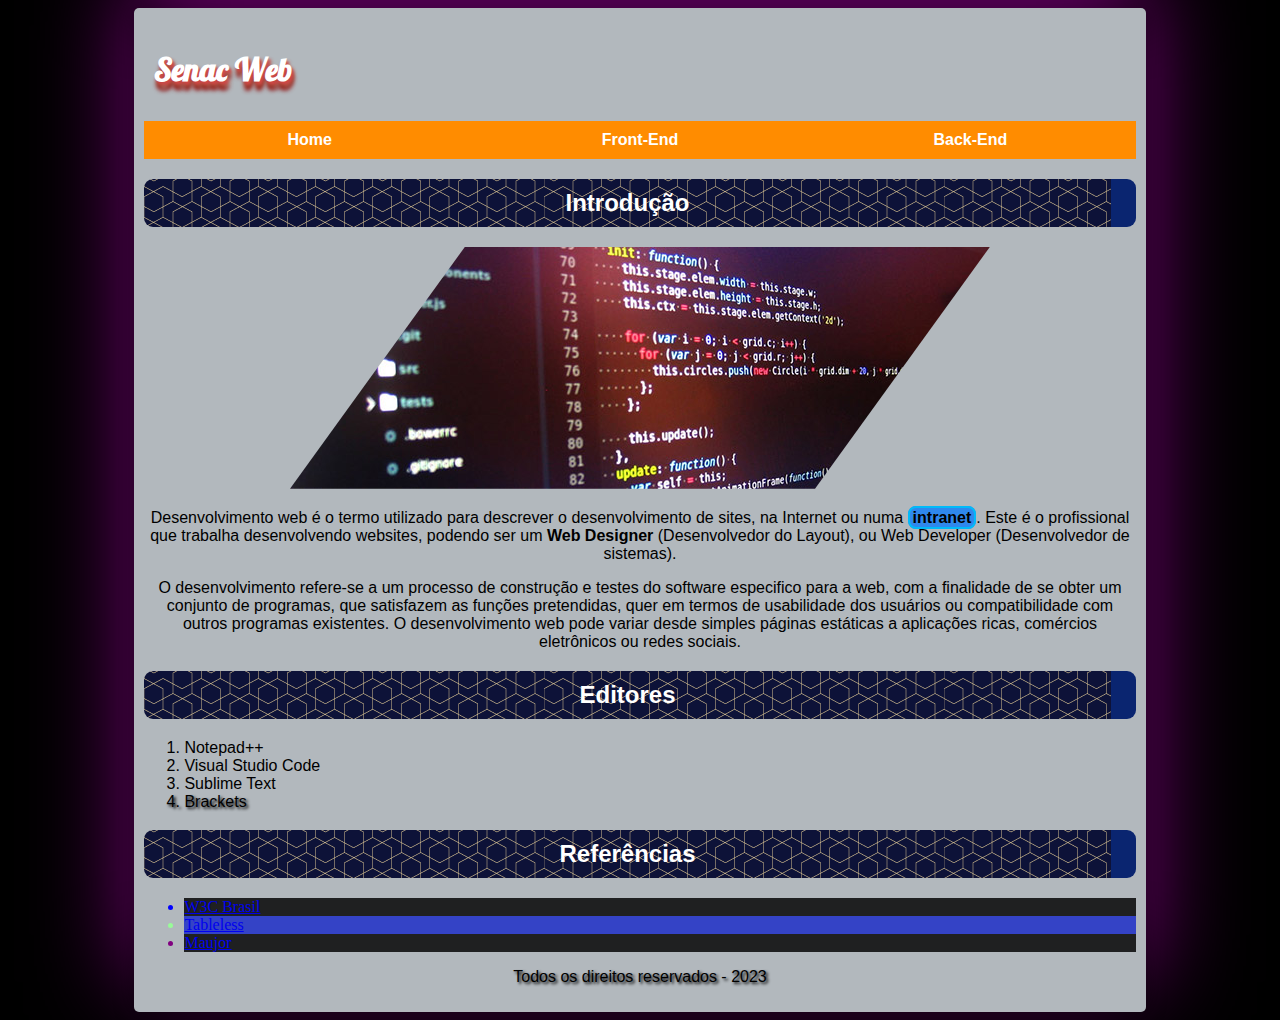
<file: index.html>
<!DOCTYPE html>
<html lang="pt-br">

<head>
    <meta charset="UTF-8">
    <meta name="viewport" content="width=device-width, initial-scale=1.0">
    <title>Site Exemplo</title>
    <link rel="stylesheet" href="css/style01.css">
</head>

<body>

    <div id="container">
        <h1>Senac Web</h1>


        <nav><a href="index.html">Home</a><a href="front-end.html">Front-End</a><a href="back-end.html">Back-End</a>
        </nav>

        <article>
            <h2 class="centralizar">Introdução</h2>
        </article>
        <div class="centralizar">
            <img src="imagens/destaque.jpg" alt="">
        </div>


        <p class="centralizar"> Desenvolvimento web é o termo utilizado para descrever o desenvolvimento de sites, na
            Internet ou numa
            <b class="destaque borda-arredondada">intranet</b>. Este é o profissional que trabalha desenvolvendo
            websites, podendo ser um
            <b>Web Designer</b> (Desenvolvedor do Layout), ou Web Developer (Desenvolvedor de sistemas).
        </p>

        <p class="centralizar">
            O desenvolvimento refere-se a um processo de construção e testes do software especifico para a web, com a
            finalidade de se obter um conjunto de programas, que satisfazem as funções pretendidas, quer em termos de
            usabilidade dos usuários ou compatibilidade com outros programas existentes. O desenvolvimento web pode
            variar desde simples páginas estáticas a aplicações ricas, comércios eletrônicos ou redes sociais.
        </p>

        <article>
            <h2 class="centralizar">Editores</h2>
            <ol>
                <li>Notepad++</li>
                <li>Visual Studio Code</li>
                <li>Sublime Text</li>
                <li class="sombra-texto">Brackets</li>
            </ol>
        </article>
        <article>
            <h2 class="centralizar">Referências</h2>
            <ul>
                <li><a href="http://www.w3c.br" target="_blank">W3C Brasil</a></li>
                <li><a href="http://www.tableless.com.br" target="_blank">Tableless</a></li>
                <li><a href="http://www.maujor.com" target="_blank">Maujor</a></li>
            </ul>
        </article>

        <p class="sombra-texto centralizar">
            Todos os direitos reservados - 2023
        </p>
    </div>


</body>

</html>
</file>
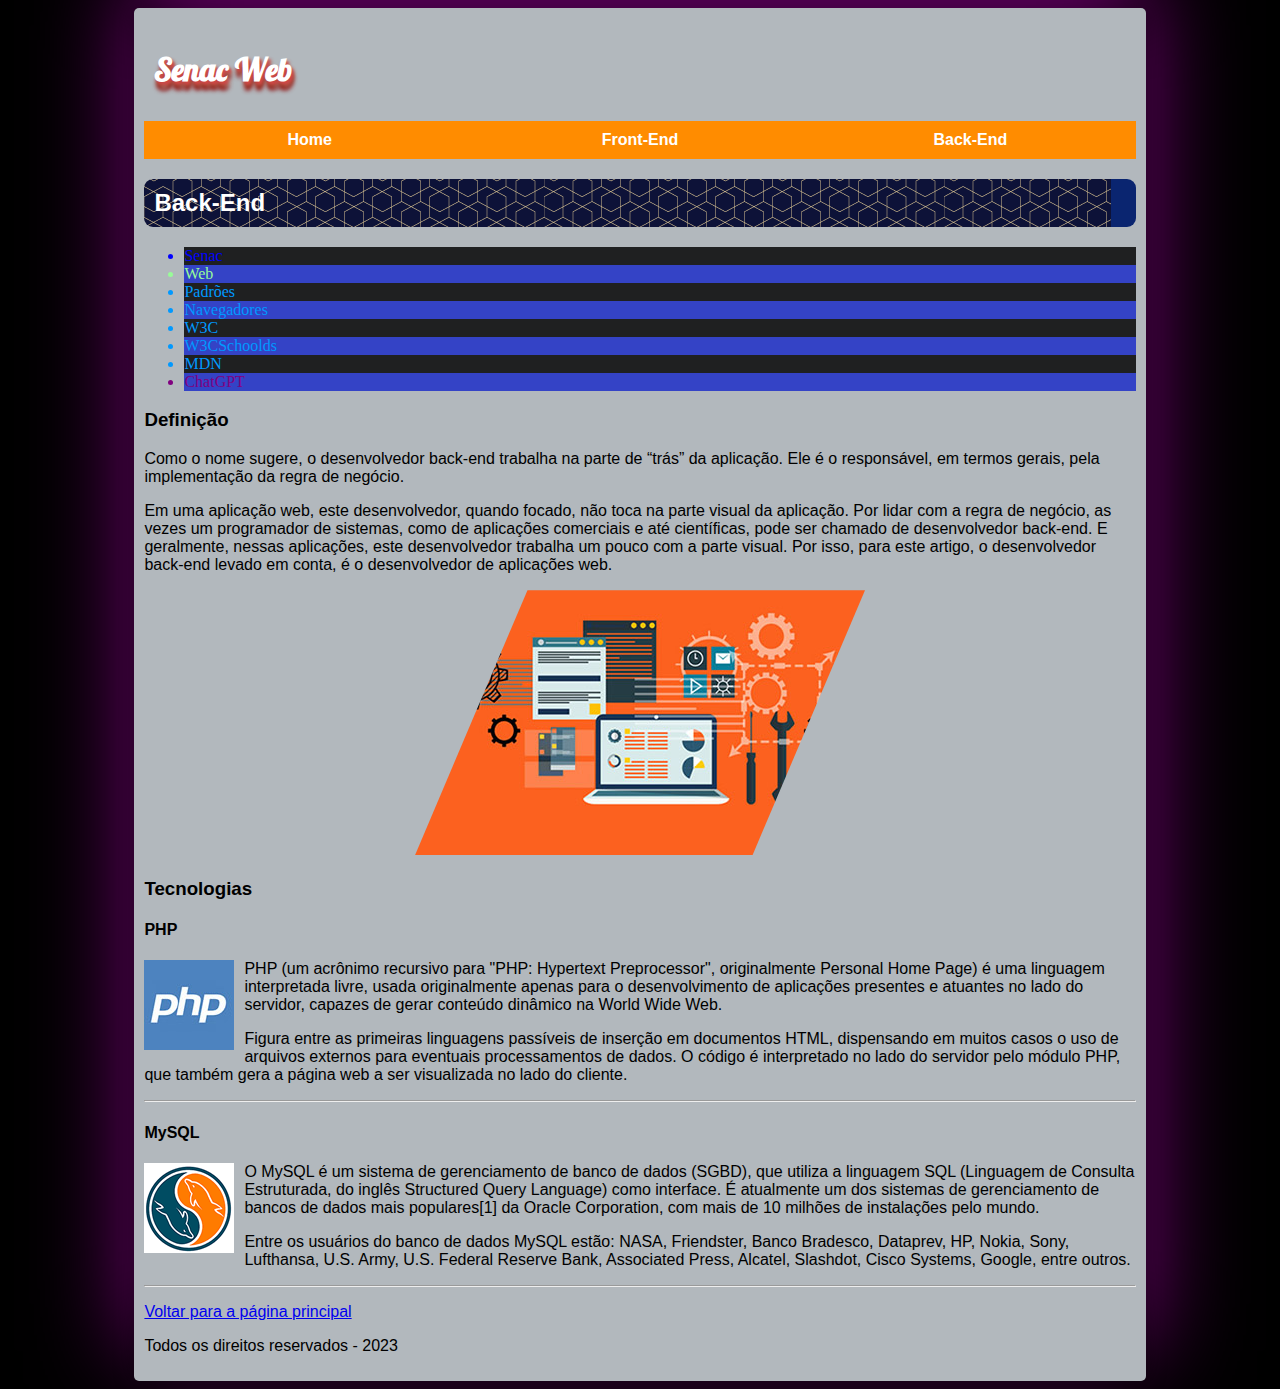
<file: back-end.html>
<!DOCTYPE html>
<html lang="pt-br">

<head>
    <meta charset="UTF-8">
    <meta name="viewport" content="width=device-width, initial-scale=1.0">
    <title>Back-End | Site Exemplo</title>
</head>
<link rel="stylesheet" href="css/style01.css">

<body>
    <div id="container">
        <h1>Senac Web</h1>

        <nav><a href="index.html">Home</a><a href="front-end.html">Front-End</a><a href="back-end.html">Back-End</a>
        </nav>

        <h2>Back-End</h2>

        <ul>
            <li>Senac</li>
            <li>Web</li>
            <li>Padrões</li>
            <li>Navegadores</li>
            <li>W3C</li>
            <li>W3CSchoolds</li>
            <li>MDN</li>
            <li>ChatGPT</li>
        </ul>

        <h3>Definição</h3>
        <p>Como o nome sugere, o desenvolvedor back-end trabalha na parte de “trás” da aplicação. Ele é o responsável,
            em termos gerais, pela implementação da regra de negócio.</p>
        <p>Em uma aplicação web, este desenvolvedor, quando focado, não toca na parte visual da aplicação. Por lidar com
            a regra de negócio, as vezes um programador de sistemas, como de aplicações comerciais e até científicas,
            pode ser chamado de desenvolvedor back-end. E geralmente, nessas aplicações, este desenvolvedor trabalha um
            pouco com a parte visual. Por isso, para este artigo, o desenvolvedor back-end levado em conta, é o
            desenvolvedor de aplicações web.</p>


        <div class="centralizar">

            <img src="imagens/back-end.jpg" alt="">

        </div>

        <h3>Tecnologias</h3>

        <h4>PHP</h4>
        <p>
            <img class="flutuar" src="imagens/logo-php.jpg" alt="">
            PHP (um acrônimo recursivo para "PHP: Hypertext Preprocessor", originalmente Personal Home Page) é uma
            linguagem interpretada livre, usada originalmente apenas para o desenvolvimento de aplicações presentes e
            atuantes no lado do servidor, capazes de gerar conteúdo dinâmico na World Wide Web.
        </p>
        <p>Figura entre as primeiras linguagens passíveis de inserção em documentos HTML, dispensando em muitos casos o
            uso de arquivos externos para eventuais processamentos de dados. O código é interpretado no lado do servidor
            pelo módulo PHP, que também gera a página web a ser visualizada no lado do cliente.</p>

        <hr>

        <h4>MySQL</h4>
        <p>
            <img class="flutuar" src="imagens/logo-mysql.gif" alt="">
            O MySQL é um sistema de gerenciamento de banco de dados (SGBD), que utiliza a linguagem SQL (Linguagem de
            Consulta Estruturada, do inglês Structured Query Language) como interface. É atualmente um dos sistemas de
            gerenciamento de bancos de dados mais populares[1] da Oracle Corporation, com mais de 10 milhões de
            instalações pelo mundo.
        </p>
        <p>Entre os usuários do banco de dados MySQL estão: NASA, Friendster, Banco Bradesco, Dataprev, HP, Nokia, Sony,
            Lufthansa, U.S. Army, U.S. Federal Reserve Bank, Associated Press, Alcatel, Slashdot, Cisco Systems, Google,
            entre outros.</p>

        <hr>
        <p><a href="index.html">Voltar para a página principal</a></p>


        <p>
            Todos os direitos reservados - 2023
        </p>
    </div>


</body>

</html>
</file>
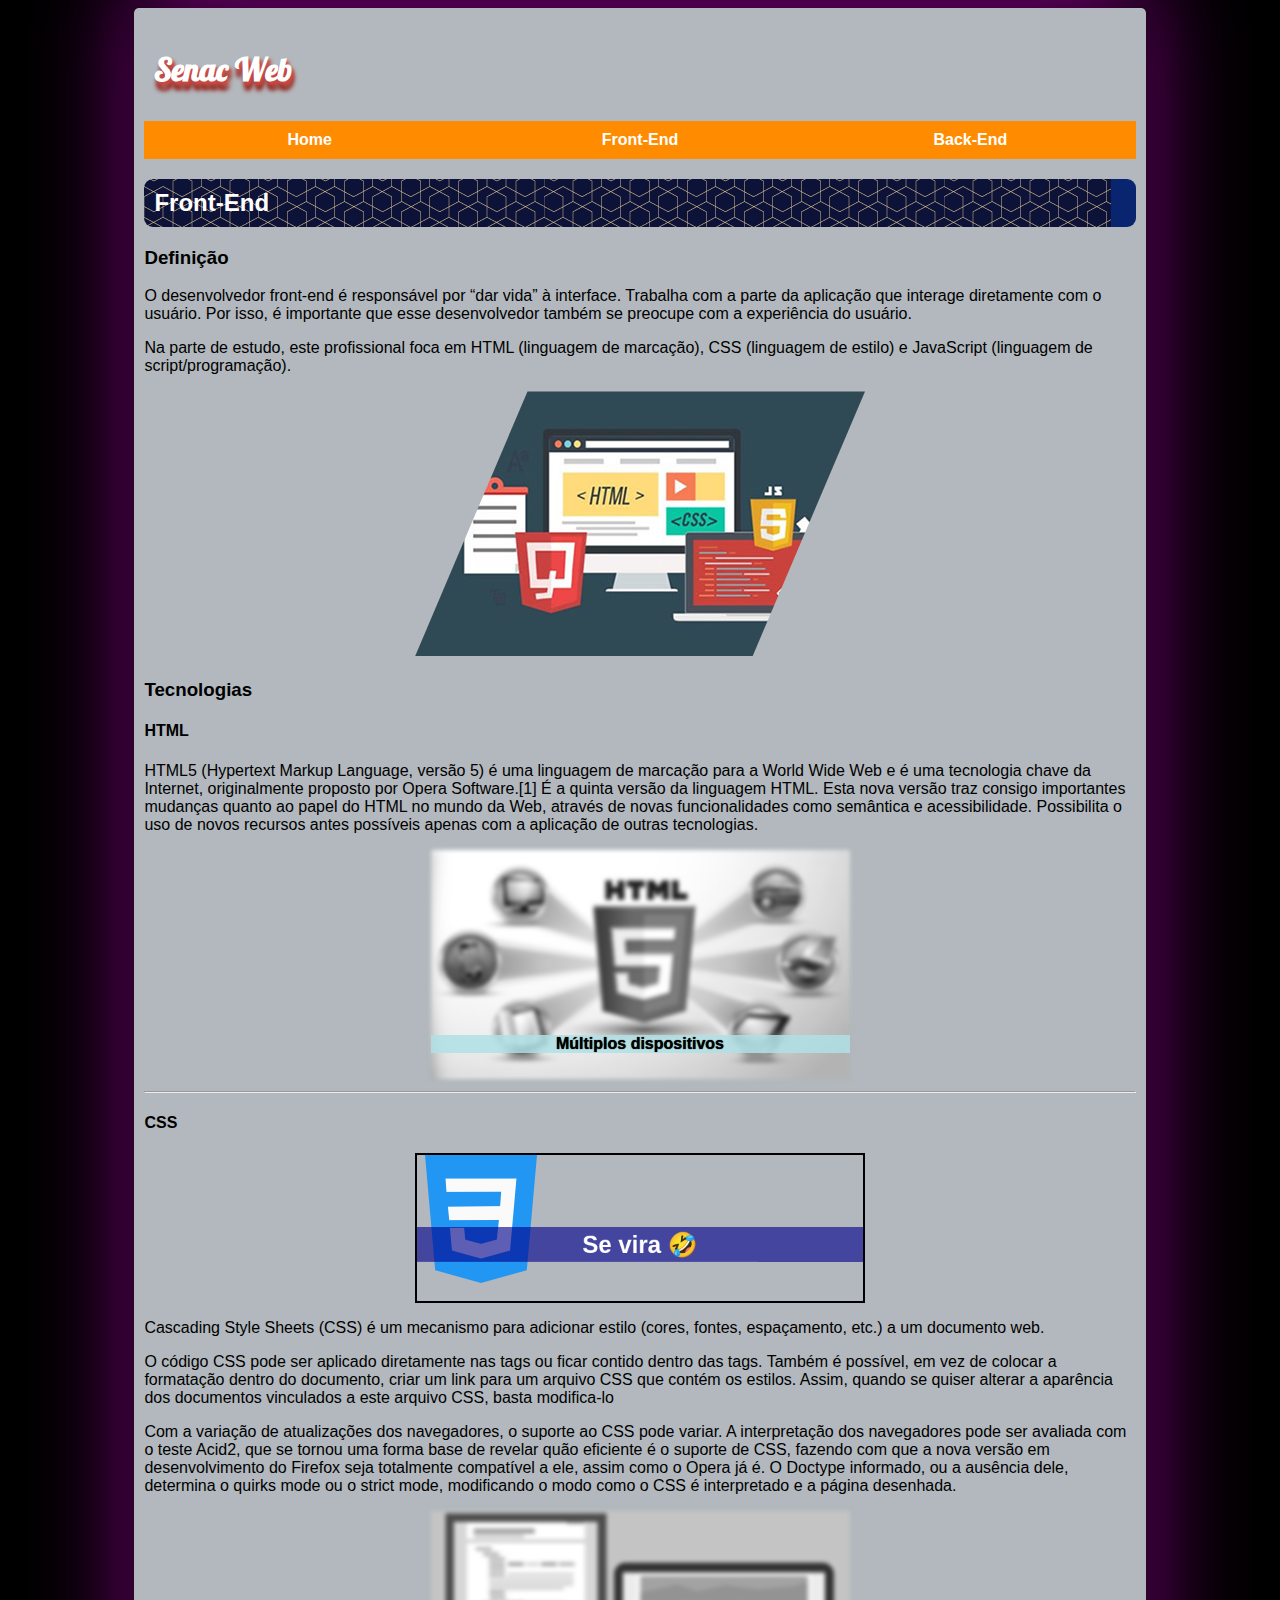
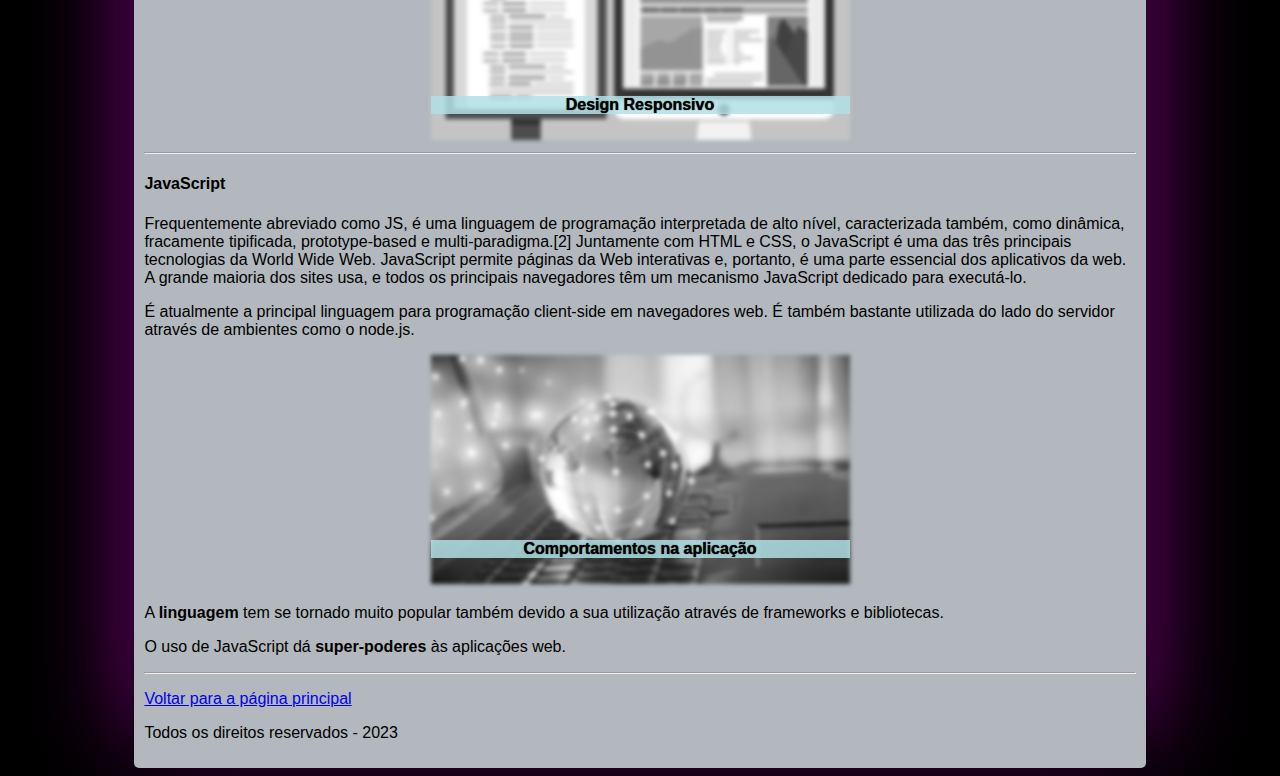
<file: front-end.html>
<!DOCTYPE html>
<html lang="pt-br">

<head>
    <meta charset="UTF-8">
    <meta name="viewport" content="width=device-width, initial-scale=1.0">
    <title>Front End | Site Exemplo</title>
    <link rel="stylesheet" href="css/style01.css">

</head>

<body>

<div id="container">
    <h1>Senac Web</h1>

        <nav><a href="index.html">Home</a><a href="front-end.html">Front-End</a><a href="back-end.html">Back-End</a>
        </nav>

    <h2>Front-End</h2>

        <h3>Definição</h3>
        <p>O desenvolvedor front-end é responsável por “dar vida” à interface. Trabalha com a parte da aplicação que
            interage diretamente com o usuário. Por isso, é importante que esse desenvolvedor também se preocupe com a
            experiência do usuário.</p>
        <p> Na parte de estudo, este profissional foca em HTML (linguagem de marcação), CSS (linguagem de estilo) e
            JavaScript (linguagem de script/programação).</p>

        <div class="centralizar">
            <img src="imagens/front-end.jpg" alt="">
        </div>

        <h3>Tecnologias</h3>

        <h4>HTML</h4>
        <p>HTML5 (Hypertext Markup Language, versão 5) é uma linguagem de marcação para a World Wide Web e é uma
            tecnologia chave da Internet, originalmente proposto por Opera Software.[1] É a quinta versão da linguagem
            HTML. Esta nova versão traz consigo importantes mudanças quanto ao papel do HTML no mundo da Web, através de
            novas funcionalidades como semântica e acessibilidade. Possibilita o uso de novos recursos antes possíveis
            apenas com a aplicação de outras tecnologias. </p>

        <figure>

            <img src="imagens/devices-html5.jpg" alt="">
            <figcaption>Múltiplos dispositivos</figcaption>
        </figure>

        <hr>

        <h4 class="subtitulo">CSS</h4>
        <!-- BANNER -->
        <aside id="banner">

            <img src="imagens/css-3.png" alt="">
            <h5>Se vira 🤣</h5>
        </aside>

        <p>Cascading Style Sheets (CSS) é um mecanismo para adicionar estilo (cores, fontes, espaçamento, etc.) a um
            documento web.</p>

        <p>O código CSS pode ser aplicado diretamente nas tags ou ficar contido dentro das tags. Também é possível, em
            vez de colocar a formatação dentro do documento, criar um link para um arquivo CSS que contém os estilos.
            Assim, quando se quiser alterar a aparência dos documentos vinculados a este arquivo CSS, basta modifica-lo
        </p>
        <p>Com a variação de atualizações dos navegadores, o suporte ao CSS pode variar. A interpretação dos navegadores
            pode ser avaliada com o teste Acid2, que se tornou uma forma base de revelar quão eficiente é o suporte de
            CSS, fazendo com que a nova versão em desenvolvimento do Firefox seja totalmente compatível a ele, assim
            como o Opera já é. O Doctype informado, ou a ausência dele, determina o quirks mode ou o strict mode,
            modificando o modo como o CSS é interpretado e a página desenhada.</p>


        <figure>
            <img src="imagens/css.jpg" alt="">
            <figcaption>Design Responsivo</figcaption>
        </figure>
        <hr>

        <h4>JavaScript</h4>
        <p>Frequentemente abreviado como JS, é uma linguagem de programação interpretada de alto nível, caracterizada
            também, como dinâmica, fracamente tipificada, prototype-based e multi-paradigma.[2] Juntamente com HTML e
            CSS, o JavaScript é uma das três principais tecnologias da World Wide Web. JavaScript permite páginas da Web
            interativas e, portanto, é uma parte essencial dos aplicativos da web. A grande maioria dos sites usa, e
            todos os principais navegadores têm um mecanismo JavaScript dedicado para executá-lo.</p>
        <p>É atualmente a principal linguagem para programação client-side em navegadores web. É também bastante
            utilizada do lado do servidor através de ambientes como o node.js.</p>


    <figure>

            <img src="imagens/web.jpg" alt="">

        <figcaption>

            Comportamentos na aplicação
            
        </figcaption>
    </figure>

        <p>A <b>linguagem</b> tem se tornado muito popular também devido a sua utilização através de frameworks e
            bibliotecas.
        </p>

        <p>O uso de JavaScript dá <b>super-poderes</b> às aplicações web.</p>

    <hr>
        <p><a href="index.html"> Voltar para a página principal</a></p>

        <p>
            Todos os direitos reservados - 2023
        </p>
</div>

</body>

</html>
</file>
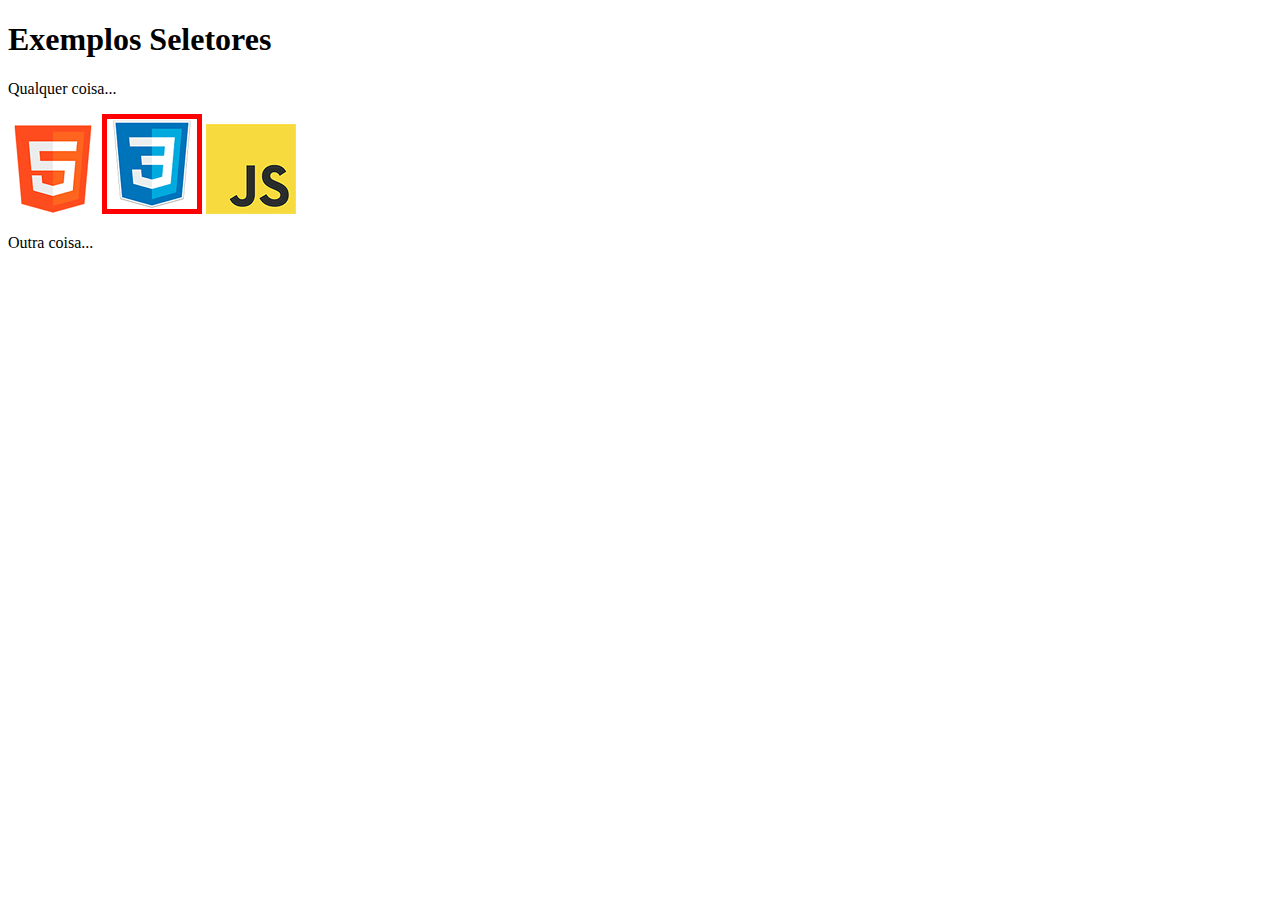
<file: teste.html>
<!DOCTYPE html>
<html lang="en">
<head>
    <meta charset="UTF-8">
    <meta http-equiv="X-UA-Compatible" content="IE=edge">
    <meta name="viewport" content="width=device-width, initial-scale=1.0">
    <title>Document</title>
    <style>
        img.exemplo { border: solid 5px red;}
    </style>
</head>
<body>
    <h1 class="exemplo">Exemplos Seletores</h1>
    <p class="exemplo">Qualquer coisa...</p>

    <img src="imagens/logo-html5.png" alt="">
    <img class="exemplo" src="imagens/logo-css3.gif" alt="">
    <img src="imagens/logo-javascript.gif" alt="">

    <p>Outra coisa...</p>
    
</body>
</html>
</file>
<file: css/style01.css>
/* Regras CSS para o site de Exemplo
 O que você fizer aqui irá formatar TODAS as paginás
 HTML conectadas com este arquivo*/

@import url('https://fonts.googleapis.com/css2?family=Lobster&display=swap');

/* Seletor UNIVERSAL Alterando o Box Model para Todas as tags do HTML*/
* {
   box-sizing: border-box;
}

body {
   background-color: black;
   background-size: cover;
   background-attachment: fixed;
   font-family: 'Segoe UI', Tahoma, Geneva, Verdana, sans-serif;
}

/* cc Seletor ID/IDENTIFICADO */

#container {
   background-color: rgba(240, 248, 255, 0.74);

   /* Definaindo largura e margem automática, o resultado é a centralização da caixa */
   width: 80%;
   margin: auto;

   box-shadow: rgba(0, 0, 0, 0.486) 0 0 20px, purple 0 -30px 100px;
   padding: 10px;
   border-radius: 5px;
}

/* Tornando as imagens flexíveis/responsivas */
img {
   max-width: 100%;
}

h1 {
   text-shadow: rgb(209, 72, 72) 2px 3px 3px, rgb(163, 71, 48) 2px 5px 4px, rgb(146, 29, 29) 2px 9px 4px;
   text-align: left;
   font-family: 'Lobster', cursive;
   color: white;

   padding: 10px;
   border-radius: 10px;

}

h2 {
   background-image: url(../imagens/oriental-tiles.png);
   color: white;
   padding: 10px;

   /* 
   border-right-width: 20px
   border-right-color: rgb(10, 73, 168
   border-right-style: solid */

   border-right: 25px rgb(10, 37, 112) solid;

   border-radius: 9px;
}

/* SELETOR CLASSE */
.centralizar {
   text-align: center;
}

.sombra-texto {
   text-shadow: black 2px 2px 3px;
}

.borda-arredondada {
   border-radius: 8px;
}

.destaque {
   background-color: rgba(0, 119, 255, 0.733);
   padding: 1px 3px;
   border: solid 2px rgb(1, 186, 248);
}

nav {
   text-align: center;
}

/*Regra de estado inicial do link
 Seletor DESCENDENTE */
nav a {
   color: white;
   background-color: darkorange;
   text-decoration: none;
   font-weight: bold;
   padding: 10px;
   display: inline-block;
   width: 33.33%;

   /* Box Model CSS */
   box-sizing: border-box;
   transition: 0.5s;
}

nav a:hover,
nav a:focus {
   background-color: gray;
   transform: translateY(20px);
}

figure {
   margin: 0;
   text-align: center;

   position: relative;

   max-width: 419px;
   margin: 0 auto;
}

figcaption {
   /* Devolver a área do elemento */
   width: 100%;
   font-weight: bold;
   background-color: rgba(176, 224, 230, 0.849);
   text-shadow: 0 0 1px;

   /* Tornando o elemento livre para o posicionamento */

   position: absolute;

   /* Coordenadas */
   bottom: 30px;
   right: 0;

   /* top: ;
     left: ; */
}

figure img {
   filter: grayscale(100%) blur(2px);
   transition: 0.9s;
   cursor: pointer;
}

figure img:hover {
   filter: none;
   transform: scale(0.9);

}

.flutuar {
   float: left;
   margin-right: 10px;
}



/* Seletor decendente 
   Selecionar todas as imagens */
.centralizar img {
   clip-path: polygon(25% 0%, 100% 0%, 75% 100%, 0% 100%);
}

ul {
   font-family: impact;
}

ul li {
   color: rgb(0, 153, 255);
}

ul li:first-child {
   color: blue;
}

ul li:last-child {
   color: purple;
}

ul li:nth-child(2) {
   color: palegreen
}

ul li:nth-child(odd) {
   background-color: rgba(0, 0, 0, 0.829);
}

ul li:nth-child(even) {
   background-color: rgba(25, 42, 199, 0.829);
}

/* Etapa 1: regra da animação */
@keyframes animaCores {
   from {
      background-color: rgb(153, 51, 82);
      color: rgb(44, 184, 9);
   }

   to {
      background-color: rgb(44, 184, 9);
      color: rgb(153, 51, 82);
   }
}

/* Etapa 2: aplicar a amimação
em algum elemento */

.subtitulo,h1 {
   animation-name: animaCores;
   animation-duration: 2s;

   animation-iteration-count: infinite;
   animation-direction: alternate;
}

#banner {
   width: 450px;
   margin: auto;
   border: solid 2px;
   position: relative;
   overflow: hidden;
   height: 150px;

}


@keyframes animaBanner {
   from {
      transform: translateX(-128px);
   }

   to {
      transform: translateX(440px) rotate(360deg);
   }

}


#banner img {
   animation-name: animaBanner;
   animation-duration: 2s;
   position: relative;
   animation-iteration-count: infinite;
   animation-timing-function: ease-in;
   animation-direction: alternate;

}


@keyframes animaText {
   from {
      transform: scale(1);
   }

   to {
      transform: scale(1.5);
   }
}


h5 {
   will-change: transform;

   background-size: cover;
   height: 35px;
   display: flex;
   justify-content: center;
   align-items: center;
   color: white;
   font-size: 24px;
   font-weight: bold;
   position: relative;
   top: -100px;
   background-color: rgba(0, 0, 139, 0.623);

   animation-name: animaText;
   animation-duration: 2s;

   animation-iteration-count: infinite;
   animation-timing-function: ease-in;
   animation-direction: alternate;
}
</file>
